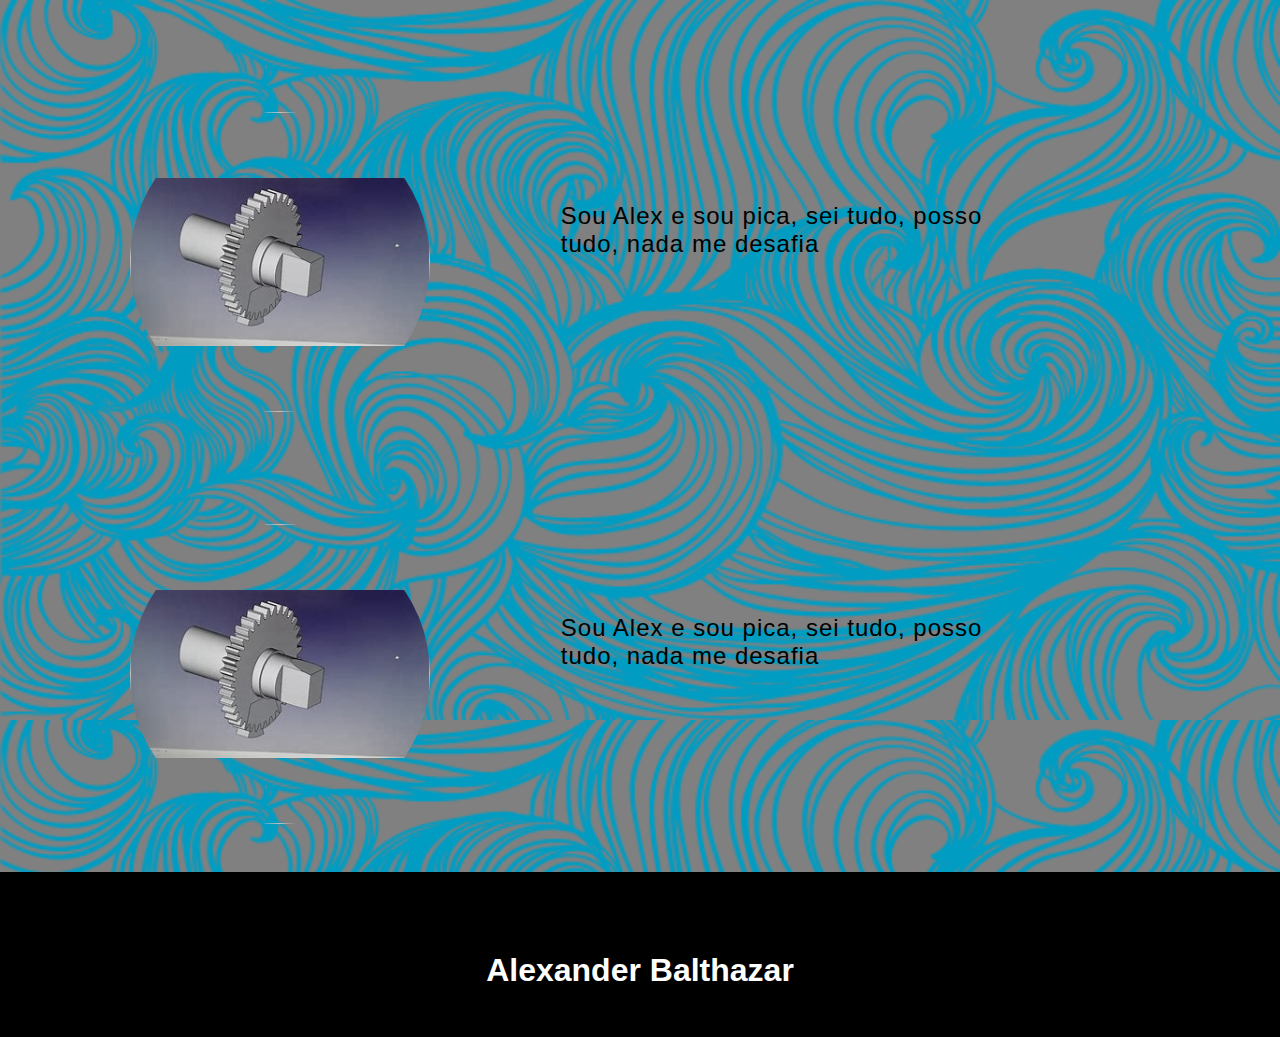
<file: Projetos.html>
<!DOCTYPE html>
<html lang="en">
<head>
    <meta charset="UTF-8">
    <meta http-equiv="X-UA-Compatible" content="IE=edge">
    <meta name="viewport" content="width=device-width, initial-scale=1.0">
    <link rel="stylesheet" href="projetos.css">
    <title>Projetos</title>
    
</head>
<body>
    <main class = "container">
            <div class="card-container">
                <div class="card">
                    
                    <div class = "card-wrapper">
                       
                        <a href="Teste.html"><img  class="card-wrapper"></a>
                        <p>Venha ver</p>
                    </div>
                </div>
                <div class="card-text">
                    Sou Alex e sou pica, sei tudo, posso tudo, nada me desafia
                </div>

            </div>
        </div>
    </main>
    <main class = "container">
        <div class="card-container">
            <div class="card">
                
                <div class = "card-wrapper">
                    <a href="index.html"><img  class="card-wrapper"></a>
                    <p>Venha ver</p>
                </div>
            </div>
            <div class="card-text">
                Sou Alex e sou pica, sei tudo, posso tudo, nada me desafia
            </div>

        </div>
    </div>
</main>
<footer class = "footer">
    <p class="footer__title">Alexander Balthazar</p>

    </div>
</footer>
</body>
</html>
</file>
<file: projetos.css>
body {
    margin: 0;
    padding: 0;
    font-family: 'Poppins', sans-serif;
    background-image: url('./img/jjj.png');
    color: black;
    background-color: gray
}

.container{
    height: auto;
    width: 100%;
    display: flex;
    flex-direction: column;
    justify-content: space-evenly;
    margin: 3rem 0;
}
.card-container{
    display: flex;
    justify-content: space-evenly;
    align-items: center;
    width: 90%;

}

.card img{
    width: 300px;
    height: 300px;
    border-radius: 100%;
    margin: 4rem 0 0 0;
    display: flex;
    align-items: center;
    justify-content: center;
    border-color: blueviolet;
    background-image: url('img/pobierz.jpg' );
    background-size: 100%;
    background-position: center;
    background-repeat: no-repeat;
    filter: grayscale(0.5);
    color: white;
    cursor: pointer;
    transition: 0.5s ease-in-out;

}

.card-text{
    width: 40%;
    letter-spacing: 1px;
    color: black;
    font-family: Arial, Helvetica, sans-serif;
    font-size: 150%;
    }

.card-wrapper{
    text-align: center;
    display: flex;
    flex-direction: column;
    justify-content: center;
    align-items: center;
    position: relative;
}

.card-wrapper::before{
    content: '';
    position: absolute;
    height: 100px;
    width: 100px;
    border-radius: 50%;
    display: block;
    border: 1px solid #ffffff;
    opacity: 0;
    transition: 0.5s ease-in-out;
}

.card-wrapper h2{
    font-size: 20px;
    text-transform: uppercase;
    letter-spacing: 2px;
    margin: 0;
    transition: 0.5s ease-in-out;
}

.card-wrapper p{
    font-size: 0;
    visibility: visible;
    opacity: 0;
    font-weight: bold;
    text-transform: uppercase;
    transition: 0.5s ease-in-out;
}



.card:hover{
    filter: unset;
}

.card:hover > .card-wrapper ::before{
    height: 200px;
    width: 200px;
    opacity: 1;
}

.card:hover > .card-wrapper p{
    opacity: 1;
    visibility: visible;
    font-size: 17px;
}

.footer {
    background-color: black;
    color: white;
    text-align: center;
    font-weight: bold;
    padding: 3rem 0;
  }
  
  .footer__title {
    font-size: 2rem;
    margin-bottom: auto;
  }
</file>
